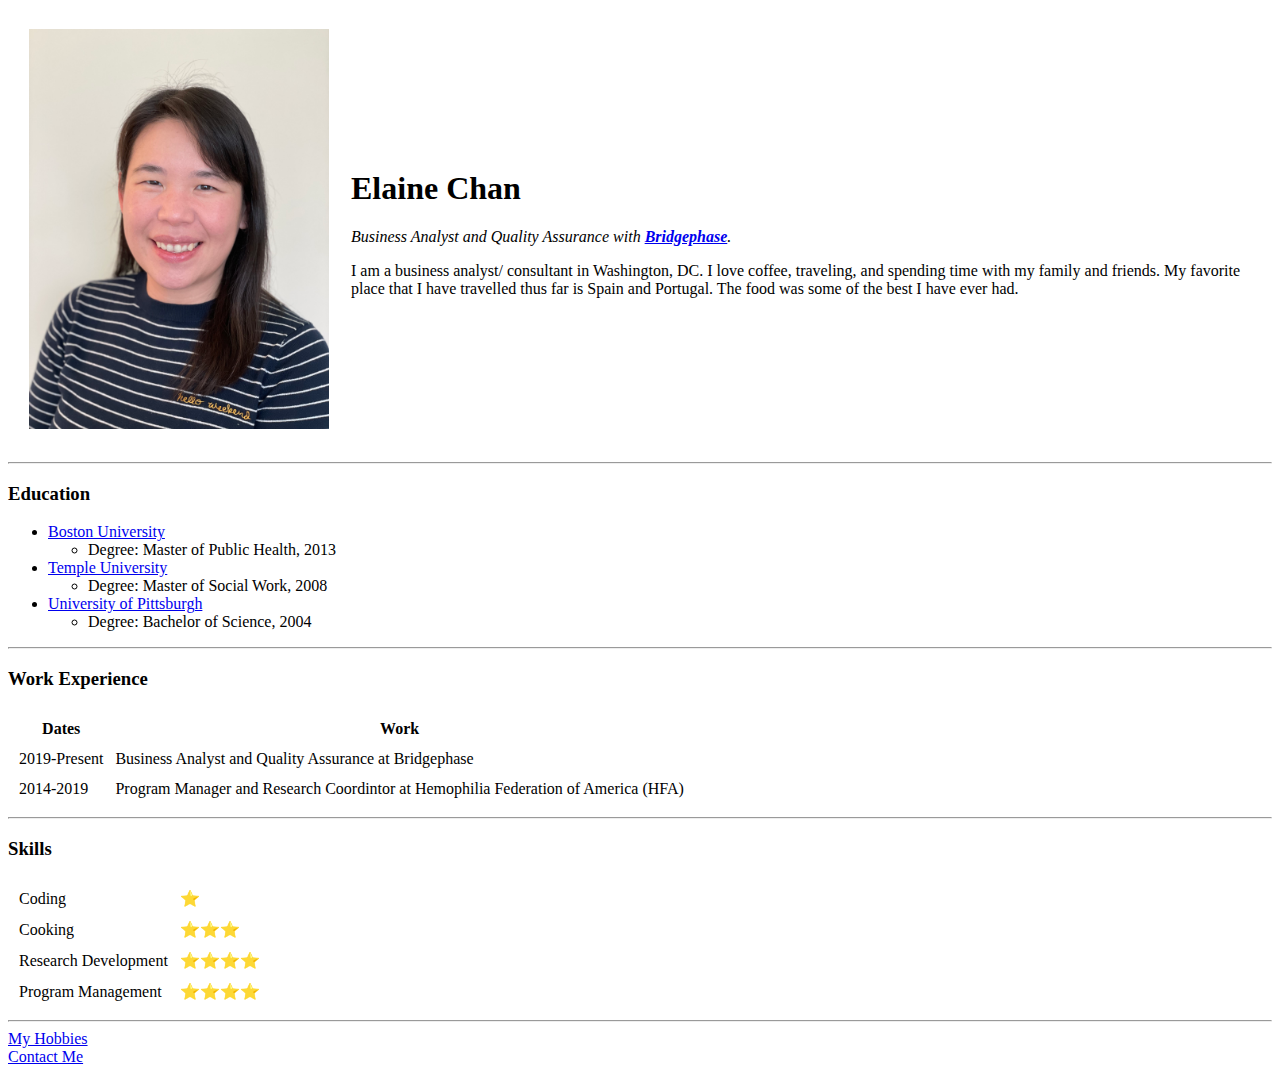
<file: HTML- Personal Site/index.html>
<!DOCTYPE html>
<html lang="en" dir="ltr">

<head>
  <meta charset="utf-8">
  <title>Elaine Chan's Personal Site</title>
</head>

<body>
  <table cellspacing="20">
    <tr>
      <td><img src= "images/IMG_3400.jpg" width="300" height="400" alt="Elaine Profile Picture"></td>
      <td><h1> Elaine Chan </h1>
      <p><em>Business Analyst and Quality Assurance with <strong><a href="http://www.bridgephase.com/">Bridgephase</a></strong>.</em></p>
      <p> I am a business analyst/ consultant in Washington, DC. I love coffee, traveling, and spending time with my family and friends. My favorite place that I have travelled thus far is Spain and Portugal. The food was some of the best I have ever had. </p></td>
    </tr>
  </table>
  <hr>
  <h3>Education</h3>
  <ul>
    <li><a href="https://www.bu.edu/sph/">Boston University</a></li>
    <ul>
      <li>Degree: Master of Public Health, 2013</li>
    </ul>
    <li><a href="https://cph.temple.edu/">Temple University</a></li>
    <ul>
      <li>Degree: Master of Social Work, 2008</li>
    </ul>
    <li><a href="https://www.pitt.edu/">University of Pittsburgh</a></li>
    <ul>
      <li>Degree: Bachelor of Science, 2004</li>
    </ul>
  </ul>
  <hr>
  <h3>Work Experience</h3>
  <table cellspacing="10">
    <thead>
      <tr>
        <th>Dates</th>
        <th>Work</th>
      </tr>
    </thead>
    <tbody>
      <tr>
        <td>2019-Present</td>
        <td>Business Analyst and Quality Assurance at Bridgephase</td>
      </tr>
      <tr>
        <td>2014-2019</td>
        <td>Program Manager and Research Coordintor at Hemophilia Federation of America (HFA)</td>
      </tr>
    </tbody>
  </table>
  <hr>
  <h3>Skills</h3>
<table cellspacing="10">
  <tr>
    <td>Coding</td>
    <td>⭐</td>
  </tr>
  <tr>
    <td>Cooking</td>
    <td>⭐⭐⭐</td>
  </tr>
  <tr>
    <td>Research Development</td>
    <td>⭐⭐⭐⭐</td>
  </tr>
  <tr>
    <td>Program Management</td>
    <td>⭐⭐⭐⭐</td>
  </tr>
</table>
  <hr>
  <a href="hobbies.html">My Hobbies</a>
  <br>
  <a href="contact-me.html">Contact Me</a>
</body>
</html>
</file>
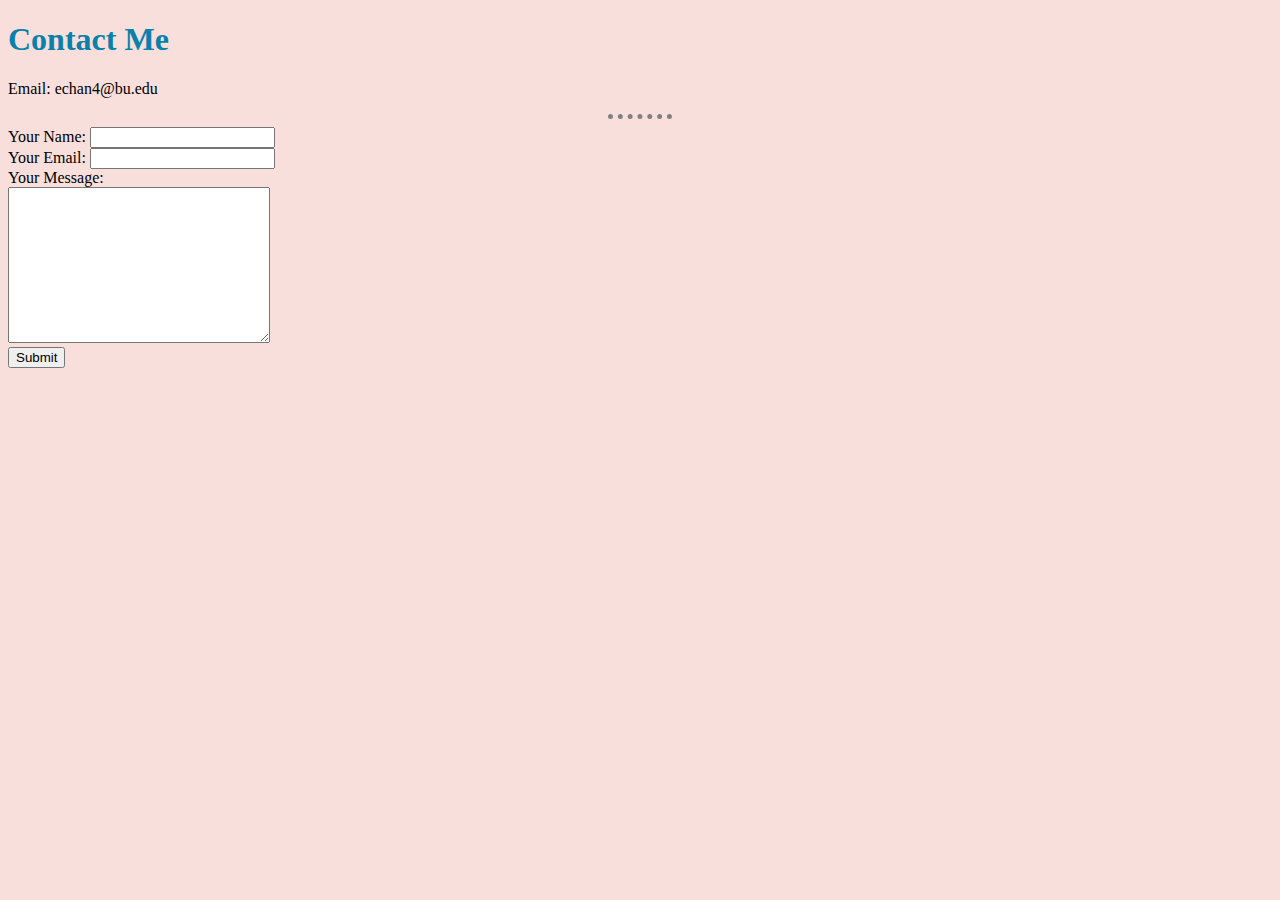
<file: contact-me.html>
<!DOCTYPE html>
<html lang="en" dir="ltr">
  <head>
    <meta charset="utf-8">
    <title>Contact Information</title>
    <link rel="stylesheet" href="css/styles.css">
  </head>
  <body>
    <h1>Contact Me</h1>
    <p>Email: echan4@bu.edu</p>
    <hr>
    <form action="mailto:echan4@bu.edu" method="post" enctype="text/plain">
      <label>Your Name:</label>
      <input type="text" name="yourName" value=""><br>
      <label>Your Email:</label>
      <input type="email" name="yourEmail" value=""><br>
      <label>Your Message:</label><br>
      <textarea name="yourMessage" rows="10" cols="30"></textarea><br>
      <input type="Submit" name="">
    </form>
  </body>
</html>
</file>
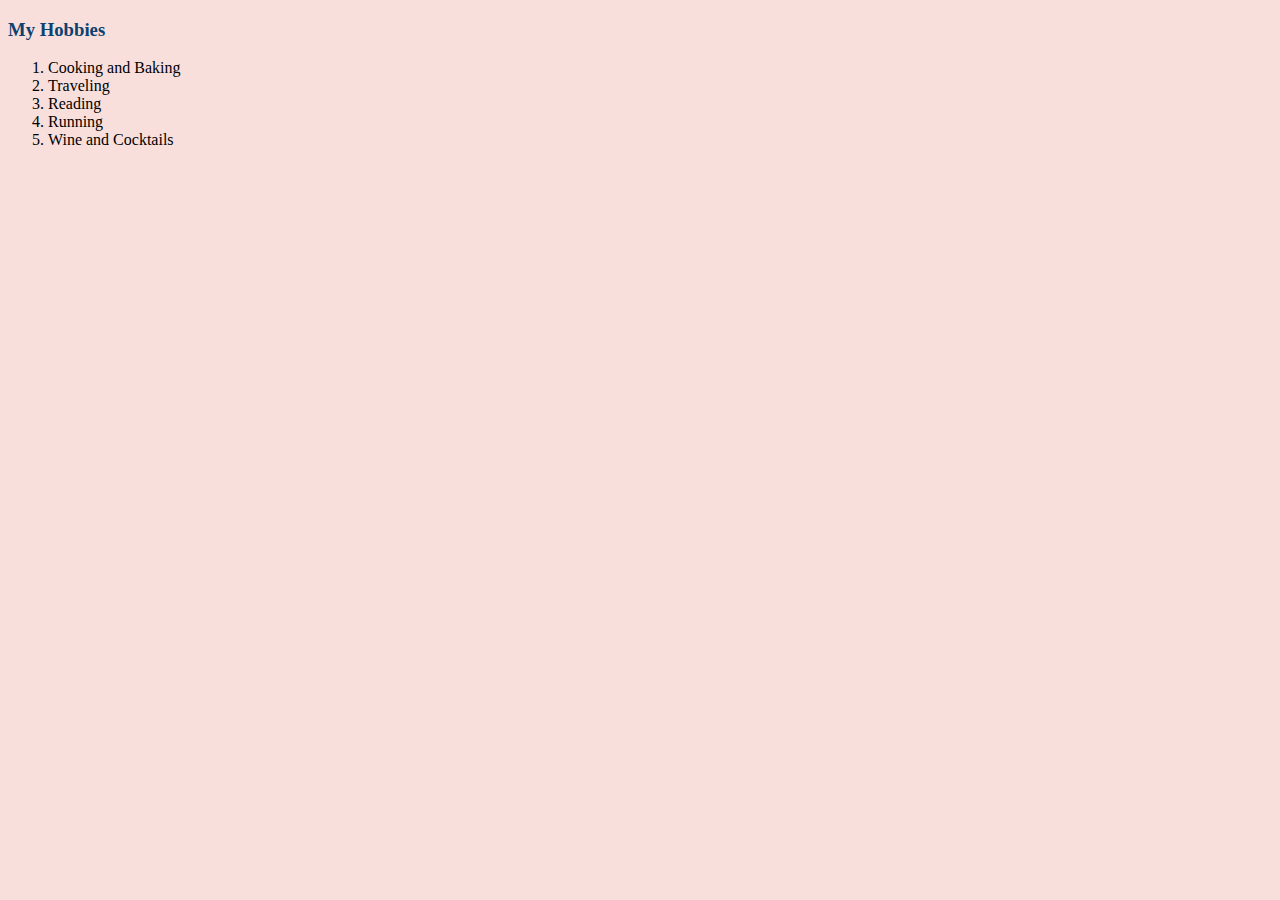
<file: hobbies.html>
<!DOCTYPE html>
<html lang="en" dir="ltr">
  <head>
    <meta charset="utf-8">
    <title>My Hobbies</title>
    <link rel="stylesheet" href="css/styles.css">
  </head>
  <body>
    <h3>My Hobbies</h3>
    <ol>
      <li>Cooking and Baking</li>
      <li>Traveling</li>
      <li>Reading</li>
      <li>Running</li>
      <li>Wine and Cocktails</li>
    </ol>
  </body>
</html>
</file>
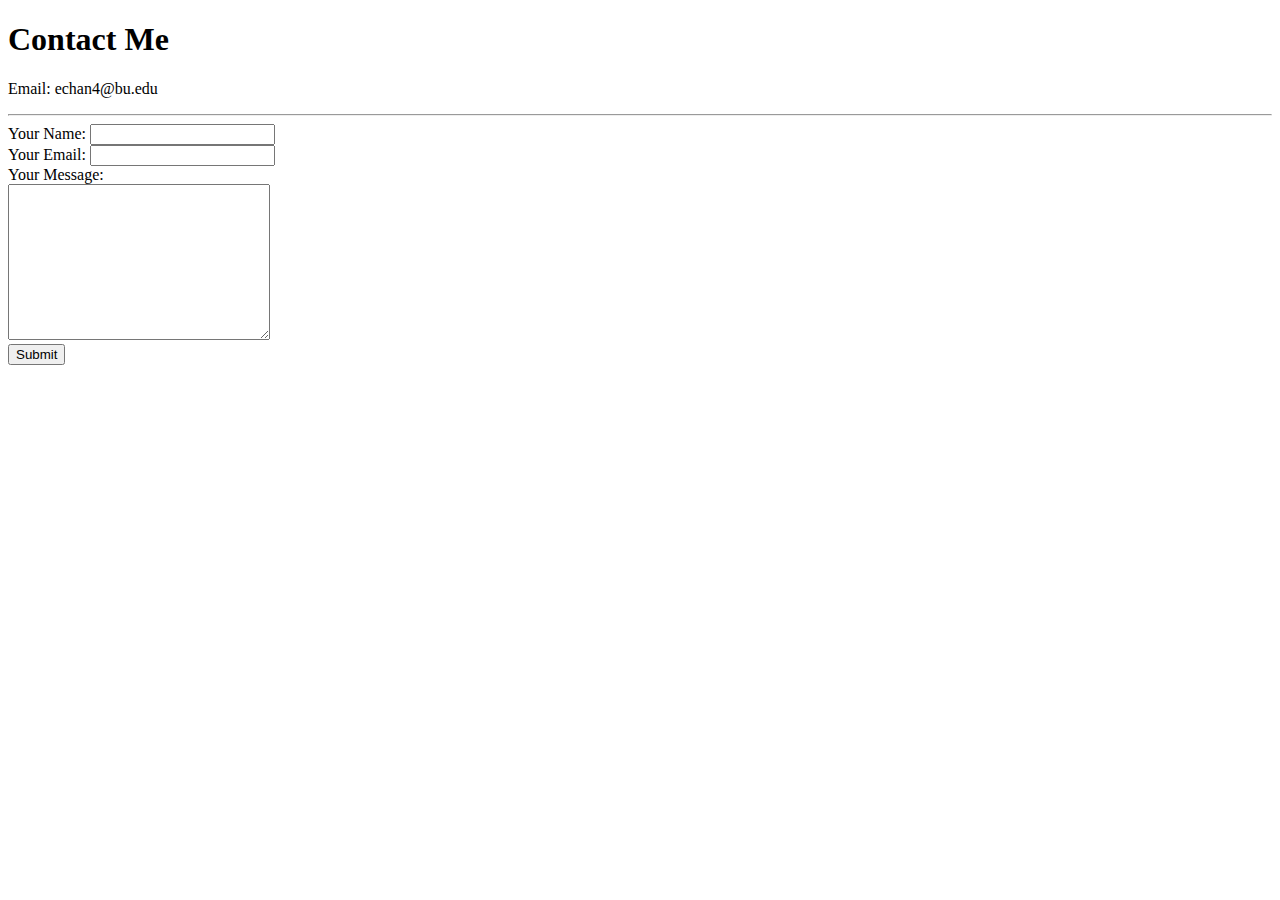
<file: HTML- Personal Site/contact-me.html>
<!DOCTYPE html>
<html lang="en" dir="ltr">
  <head>
    <meta charset="utf-8">
    <title>Contact Information</title>
  </head>
  <body>
    <h1>Contact Me</h1>
    <p>Email: echan4@bu.edu</p>
    <hr>
    <form action="mailto:echan4@bu.edu" method="post" enctype="text/plain">
      <label>Your Name:</label>
      <input type="text" name="yourName" value=""><br>
      <label>Your Email:</label>
      <input type="email" name="yourEmail" value=""><br>
      <label>Your Message:</label><br>
      <textarea name="yourMessage" rows="10" cols="30"></textarea><br>
      <input type="Submit" name="">
    </form>
  </body>
</html>
</file>
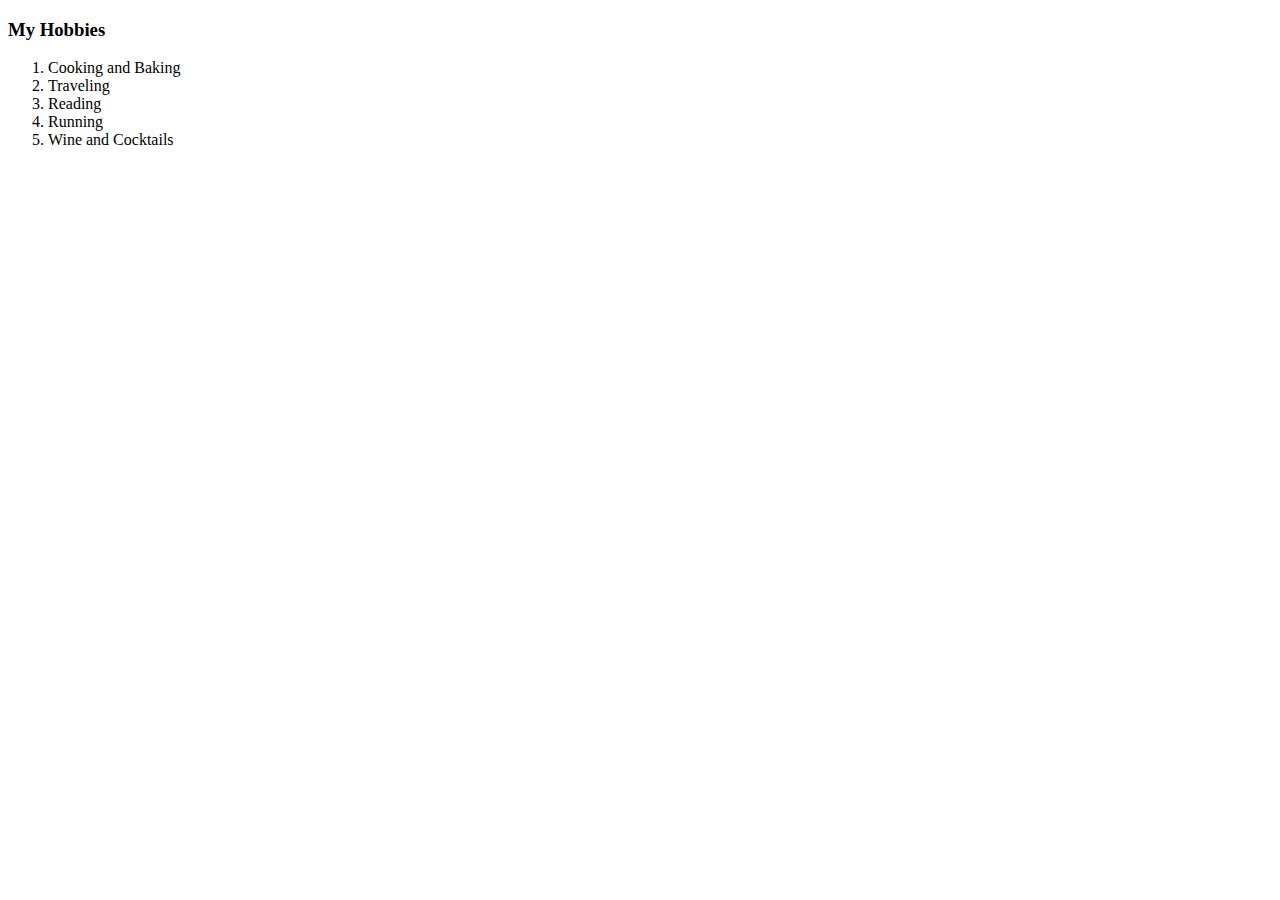
<file: HTML- Personal Site/hobbies.html>
<!DOCTYPE html>
<html lang="en" dir="ltr">
  <head>
    <meta charset="utf-8">
    <title>My Hobbies</title>
  </head>
  <body>
    <h3>My Hobbies</h3>
    <ol>
      <li>Cooking and Baking</li>
      <li>Traveling</li>
      <li>Reading</li>
      <li>Running</li>
      <li>Wine and Cocktails</li>
    </ol>
  </body>
</html>
</file>
<file: css/styles.css>
body{
    background-color: #F9DFDC;
  }

hr {
    border-style: none;
    border-top: dotted;
    border-color: grey;
    border-width: 5px;
    width: 5% ;
  }

h1{
  color: #0A81AB;
}

h3{
  color: #0C4271;
}
</file>
